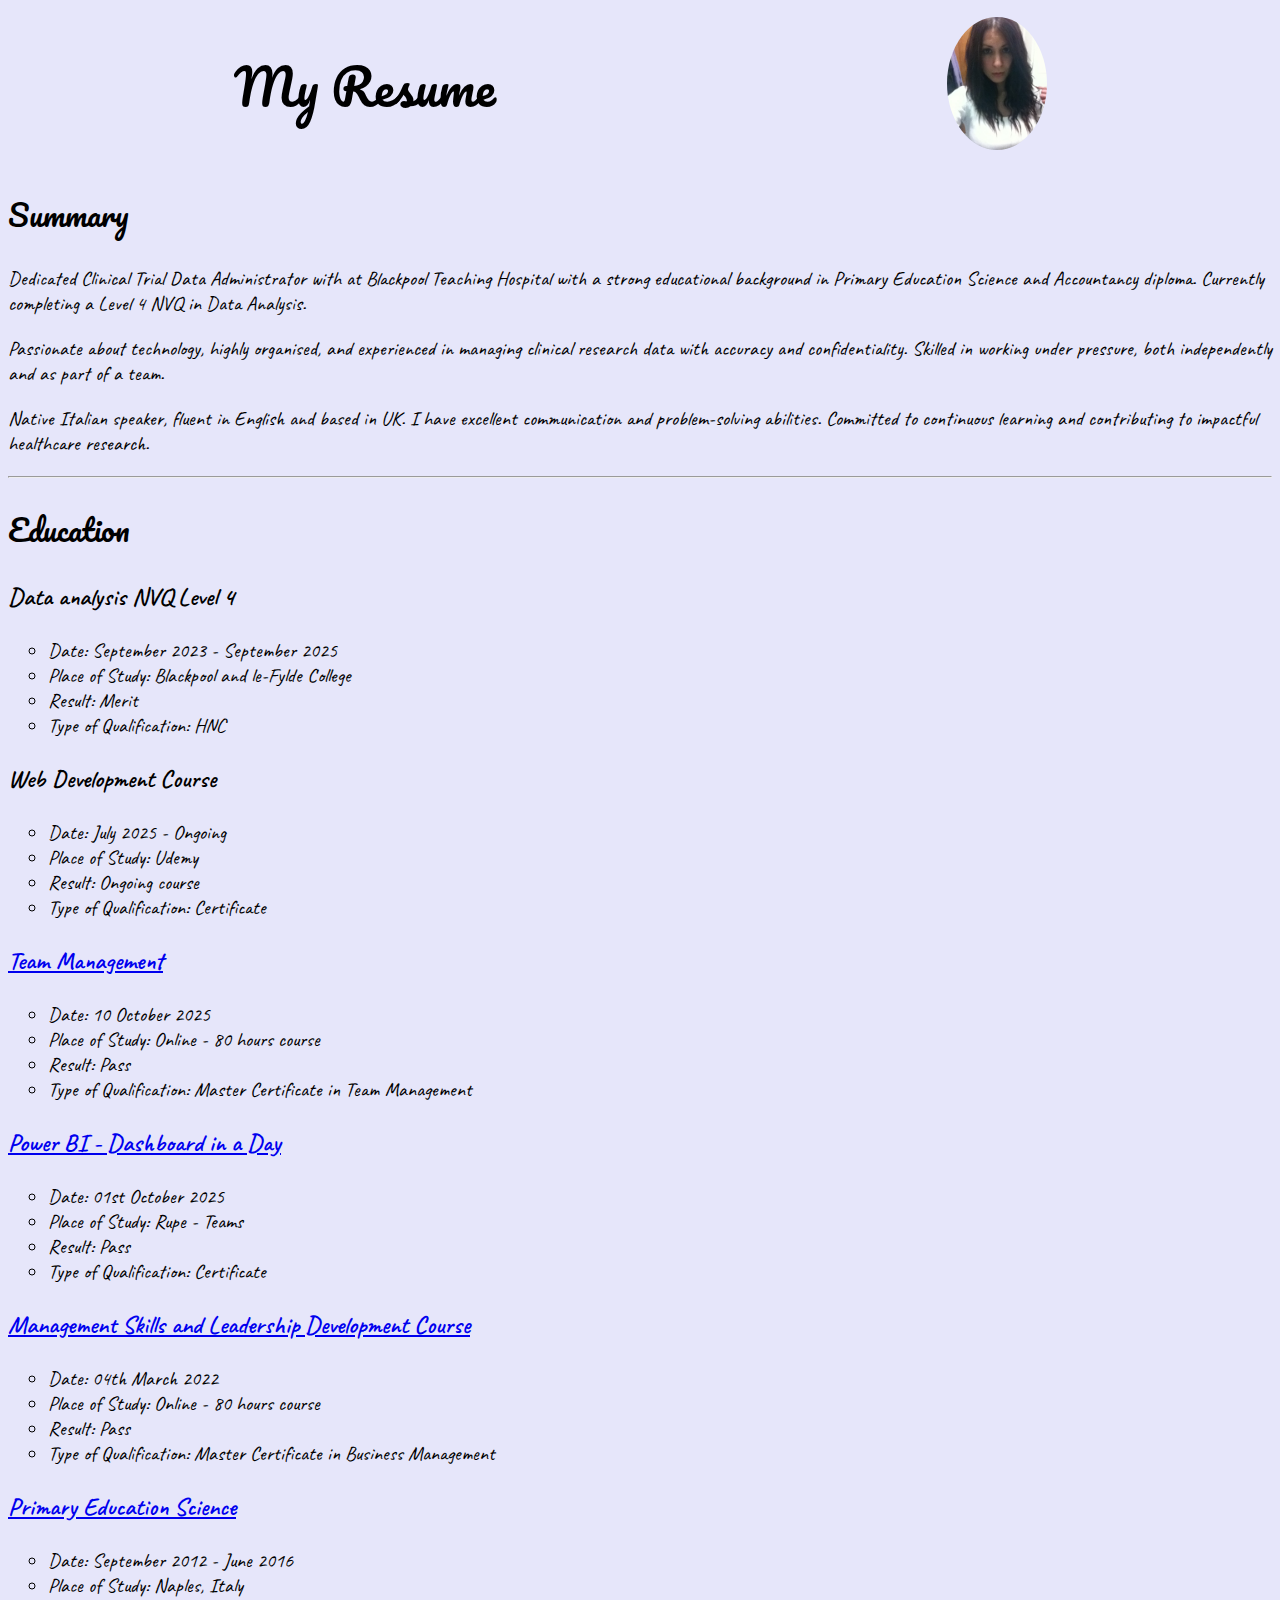
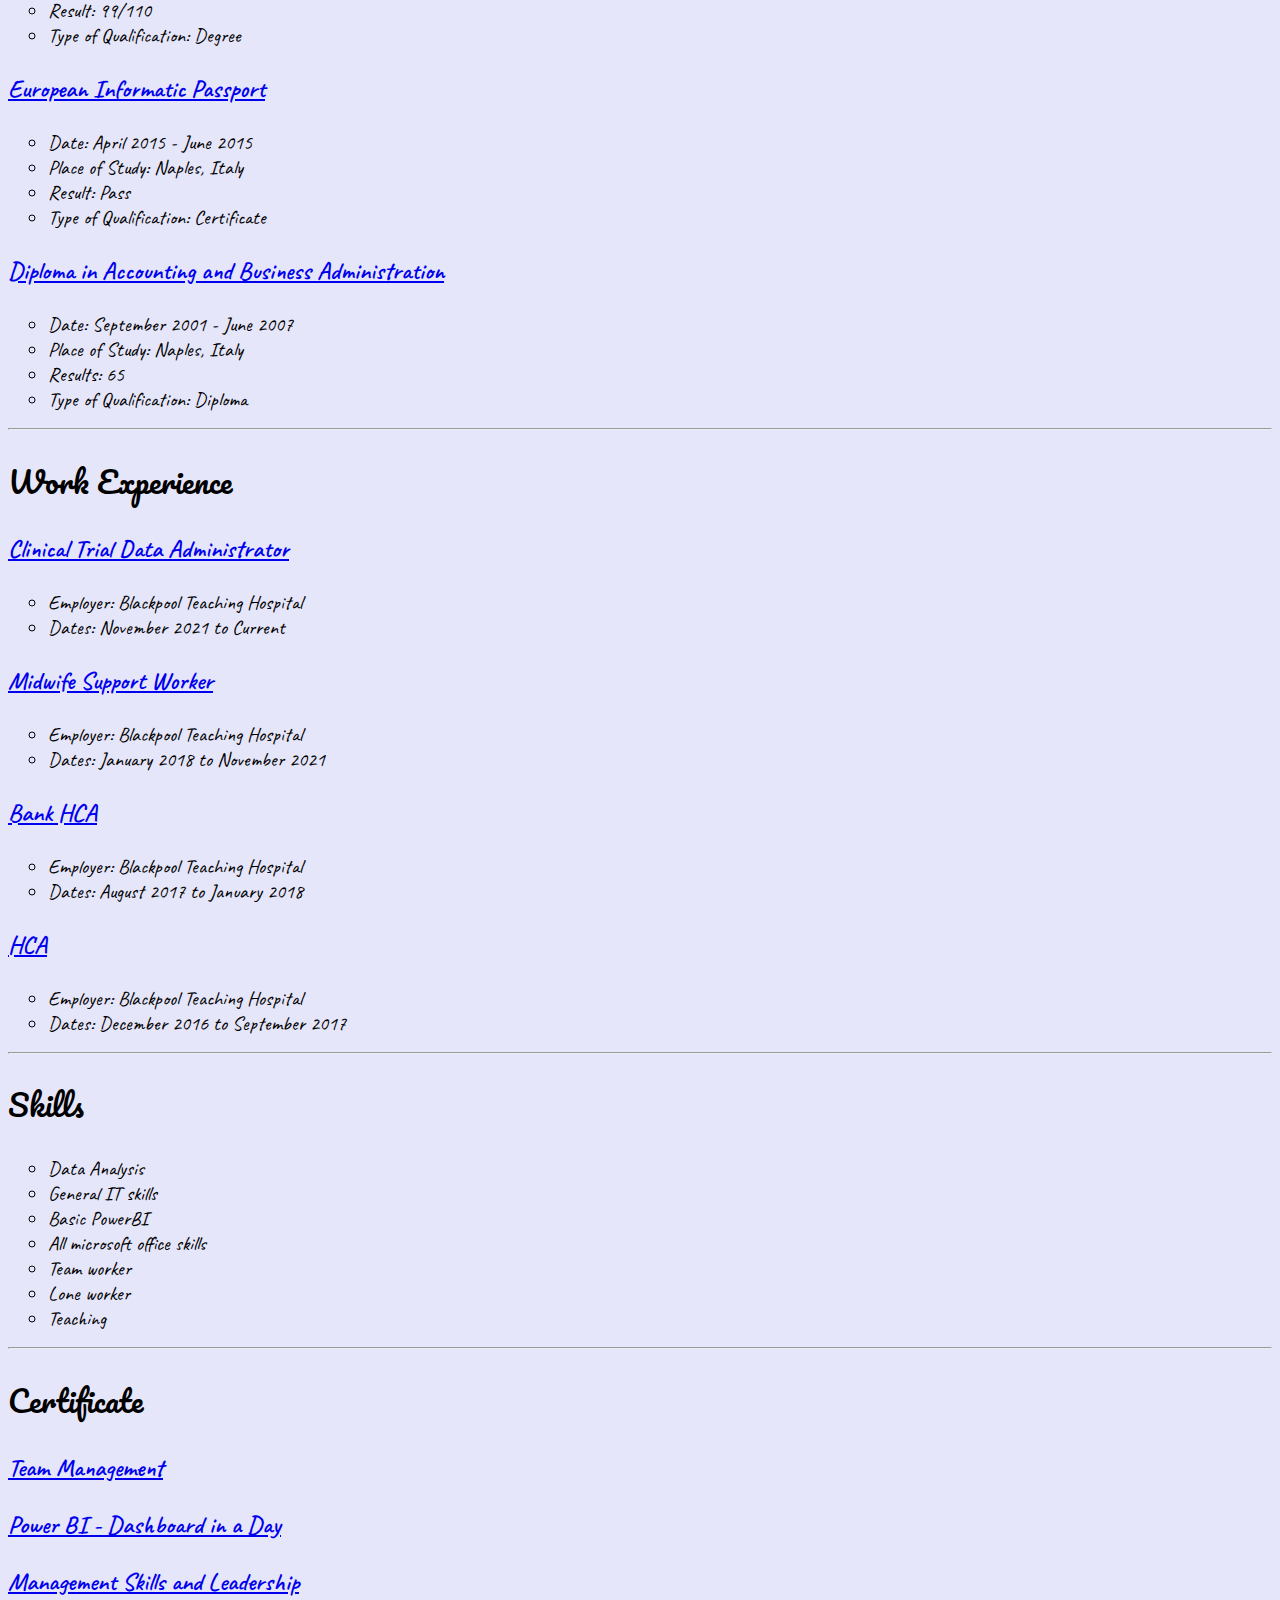
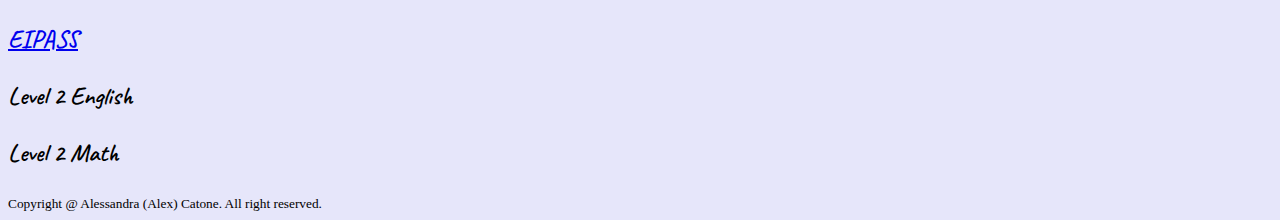
<file: index.html>
<!DOCTYPE html>
<head>
    <meta charset="UTF-8"/>
    <meta name="viewport" content="width=device-width, initial scale=1.0">
    <link rel="preconnect" href="https://fonts.googleapis.com">
<link rel="preconnect" href="https://fonts.gstatic.com" crossorigin>
<link href="https://fonts.googleapis.com/css2?family=Caveat&family=DM+Serif+Text:ital@0;1&family=Fleur+De+Leah&family=Libre+Baskerville:ital@0;1&family=Licorice&family=Pacifico&display=swap" rel="stylesheet">
<link rel="stylesheet" href="./style.css">
    <title>My Resume</title>
</head>
<body>
    <div style="display: flex; align-items: center; justify-content: center; justify-content: space-around">
                <h1>My Resume</h1> 
            <a href="./assets/images/IMG_0645.JPG"><img src="./assets/images/IMG_0645.JPG" alt="My photo" width="100" style="border-radius: 50%; object-fit: cover"></a>
    </div> 
      
   
    <h2>Summary</h2>
    <p>Dedicated Clinical Trial Data Administrator with at Blackpool Teaching Hospital with a strong educational background in Primary Education Science and Accountancy diploma. Currently completing a Level 4 NVQ in Data Analysis.</p>
    <p>Passionate about technology, highly organised, and experienced in managing clinical research data with accuracy and confidentiality. Skilled in working under pressure, both independently and as part of a team.</p>
    <p>Native Italian speaker, fluent in English and based in UK. I have excellent communication and problem-solving abilities. Committed to continuous learning and contributing to impactful healthcare research.</p>
    <hr/>
    <h2>Education</h2>
    <h3>Data analysis NVQ Level 4</h3>
    <ul>
        <li>Date: September 2023 - September 2025</li>
        <li>Place of Study: Blackpool and le-Fylde College</li>
        <li>Result: Merit</li>
        <li>Type of Qualification: HNC</li>
    </ul>
    <h3>Web Development Course</h3>
    <ul>
        <li>Date: July 2025 - Ongoing</li>
        <li>Place of Study: Udemy</li>
        <li>Result: Ongoing course</li>
        <li>Type of Qualification: Certificate</li>
    </ul>
<a href="./assets/images/Master Certificate in Team Management.pdf"><h3>Team Management</h3></a>
<ul>
    <li>Date: 10 October 2025</li>
    <li>Place of Study: Online - 80 hours course</li>
    <li>Result: Pass</li>
    <li>Type of Qualification: Master Certificate in Team Management</li>
</ul>
<a href="./assets/images/Dashboard in a Day.pdf"><h3>Power BI - Dashboard in a Day</h3></a>
<ul>
    <li>Date: 01st October 2025</li>
    <li>Place of Study: Rupe - Teams</li>
    <li>Result: Pass</li>
    <li>Type of Qualification: Certificate</li>
</ul>
<a href="./assets/images/Management skills and Leadership.png"><h3>Management Skills and Leadership Development Course</h3></a>
<ul>
    <li>Date: 04th March 2022</li>
    <li>Place of Study: Online - 80 hours course</li>
    <li>Result: Pass</li>
    <li>Type of Qualification: Master Certificate in Business Management</li>
</ul>
<a href="./assets/images/Scienze dell'educatione e della formazione.png"><h3>Primary Education Science</h3></a>
<ul>
    <li>Date: September 2012 - June 2016</li>
    <li>Place of Study: Naples, Italy</li>
    <li>Result: 99/110</li>
    <li>Type of Qualification: Degree</li>
</ul> 
<a href="./assets/images/EIPASS.png"><h3>European Informatic Passport</h3></a>
<ul>
    <li>Date: April 2015 - June 2015</li>
    <li>Place of Study: Naples, Italy</li>
    <li>Result: Pass</li>
    <li>Type of Qualification: Certificate</li>
</ul>
<a href="./assets/images/diploma.jpg"><h3>Diploma in Accounting and Business Administration</h3></a>
<ul>
    <li>Date: September 2001 - June 2007</li>
    <li>Place of Study: Naples, Italy</li>
    <li>Results: 65</li>
    <li>Type of Qualification: Diploma</li>
</ul>
<hr/>
<h2>Work Experience</h2>
<a href="./CTA work.html"><h3>Clinical Trial Data Administrator</h3></a>
<ul>
    <li>Employer: Blackpool Teaching Hospital</li>
    <li>Dates: November 2021 to Current</li>
</ul>
<a href="./MSW key tasks.html"><h3>Midwife Support Worker</h3></a>
<ul>
    <li>Employer: Blackpool Teaching Hospital</li>
    <li>Dates: January 2018 to November 2021</li>
</ul>  
  <a href="./Work experience HCA.html"><h3>Bank HCA</h3></a>
<ul>
    <li>Employer: Blackpool Teaching Hospital</li>
    <li>Dates: August 2017 to January 2018</li>
</ul>

<a href="./Work experience HCA.html"><h3>HCA</h3></a>
<ul>
    <li>Employer: Blackpool Teaching Hospital</li>
    <li>Dates: December 2016 to September 2017</li>
</ul>
<hr/>
<h2>Skills</h2>
<ul>
    <li>Data Analysis</li>
    <li>General IT skills</li>
    <li>Basic PowerBI</li>
    <li>All microsoft office skills</li>
    <li>Team worker</li>
    <li>Lone worker</li>
    <li>Teaching</li>
</ul>
<hr/>
<h2>Certificate</h2>
<a href="./assets/images/Master Certificate in Team Management.pdf"><h3>Team Management</h3></a>
<a href="./assets/images/Dashboard in a Day.pdf"><h3>Power BI - Dashboard in a Day</h3></a>
<a href="./assets/images/Management skills and Leadership.png"><h3>Management Skills and Leadership</h3></a>
<a href="./assets/images/EIPASS.png"><h3>EIPASS</h3></a>
<h3>Level 2 English</h3>
<h3>Level 2 Math</h3>
<footer>
    <small>
        Copyright @ Alessandra (Alex) Catone. All right reserved.
    </small>
</footer>
</body>

</html>
</file>
<file: style.css>
h1, h2{
    font-family: "Pacifico", cursive;
  font-weight: 400;
  font-style: normal;
  font-size: 50px;
}

h2{
    font-size: 30px;
}

h3, p{
    font-family: "Caveat", cursive;
  font-optical-sizing: auto;
  font-weight: 400;
  font-style: normal;
  font-size: 20px;
}

h3{
    font-weight: 600;
    font-size: 25px;
}

body{
    background-color: lavender;
}

li{
    list-style-type:circle;
font-family: "Caveat", cursive;
  font-optical-sizing: auto;
  font-weight: 400;
  font-style: normal;
  font-size: 20px;
}
</file>
